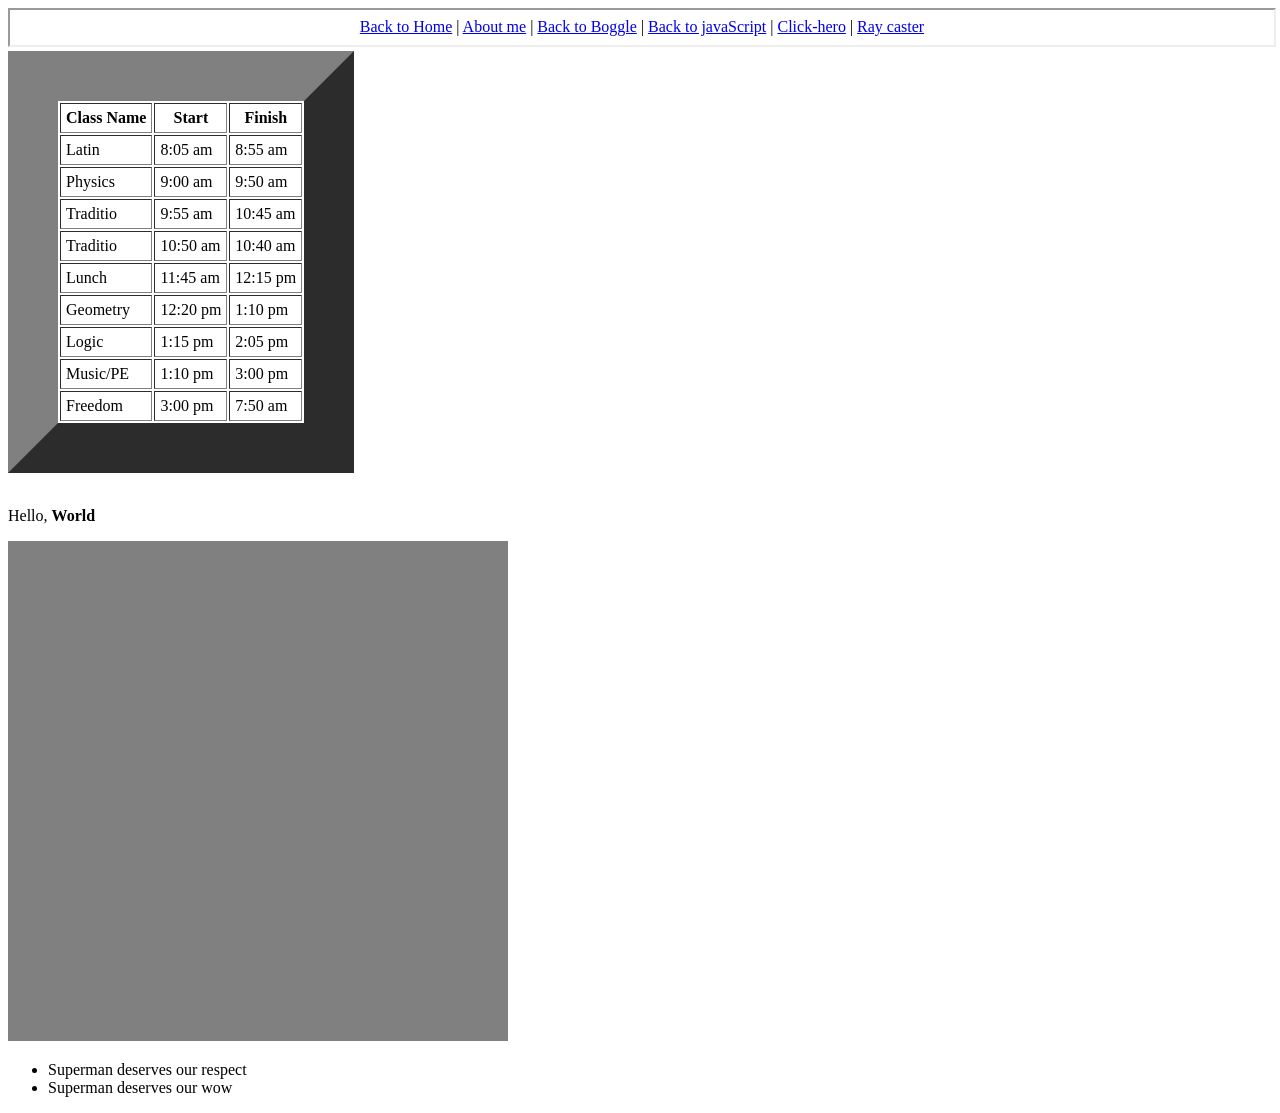
<file: index.html>
<!DOCTYPE html>
<html lang="en">

<head>
    <meta charset="UTF-8">
    <meta name="viewport" content="width=device-width, initial-scale=1.0">
    <title>Jtrain's site</title>
    <link rel="stylesheet" href="styles.css">
</head>

<body>
    <iframe src="navigation.html" frameboard="0" height="35px" width="100%"></iframe>
    <br>
    <table border="50" cellpadding="5">
        <thead>
            <tr>
                <th>Class Name</th>
                <th>Start</th>
                <th> Finish</th>
            </tr>
        </thead>
        <tbody>
            <tr>
                <td>Latin</td>
                <td>8:05 am</td>
                <td>8:55 am</td>
            </tr>
        </tbody>
        <tbody>
            <tr>
                <td>Physics</td>
                <td>9:00 am</td>
                <td>9:50 am</td>
            </tr>
        </tbody>
        <tbody>
            <tr>
                <td>Traditio</td>
                <td>9:55 am</td>
                <td>10:45 am</td>
            </tr>
        </tbody>
        <tbody>
            <tr>
                <td>Traditio</td>
                <td>10:50 am</td>
                <td>10:40 am</td>
            </tr>
        </tbody>
        <tbody>
            <tr>
                <td>Lunch</td>
                <td>11:45 am</td>
                <td>12:15 pm</td>
            </tr>
        </tbody>
        <tbody>
            <tr>
                <td>Geometry</td>
                <td>12:20 pm</td>
                <td>1:10 pm</td>
            </tr>
        </tbody>
        <tbody>
            <tr>
                <td>Logic</td>
                <td>1:15 pm</td>
                <td>2:05 pm</td>
            </tr>
        </tbody>
        <tbody>
            <tr>
                <td>Music/PE</td>
                <td>1:10 pm</td>
                <td>3:00 pm</td>
            </tr>
        </tbody>
        <tbody>
            <tr>
                <td>Freedom</td>
                <td>3:00 pm</td>
                <td>7:50 am</td>
            </tr>
        </tbody>
    </table>
<br>


    <p> Hello, <b>World</b></p>
    <marquee height="500" width="500" direction="right" bgcolor="gray" scrollamount="30" bgcolor="green">
        <marquee scrollamount="1" behavior="alternate">wow</marquee>
        <marquee scrollamount="10" behavior="alternate">wow</marquee>
        <marquee scrollamount="100" behavior="alternate">wow</marquee>
        <img height="300" src="images/TYyhKl.jpg">
    </marquee>
    <ul>
        <li>Superman deserves our respect</li>
        <li>Superman deserves our wow</li>
    </ul>
</body>

</html>
</file>
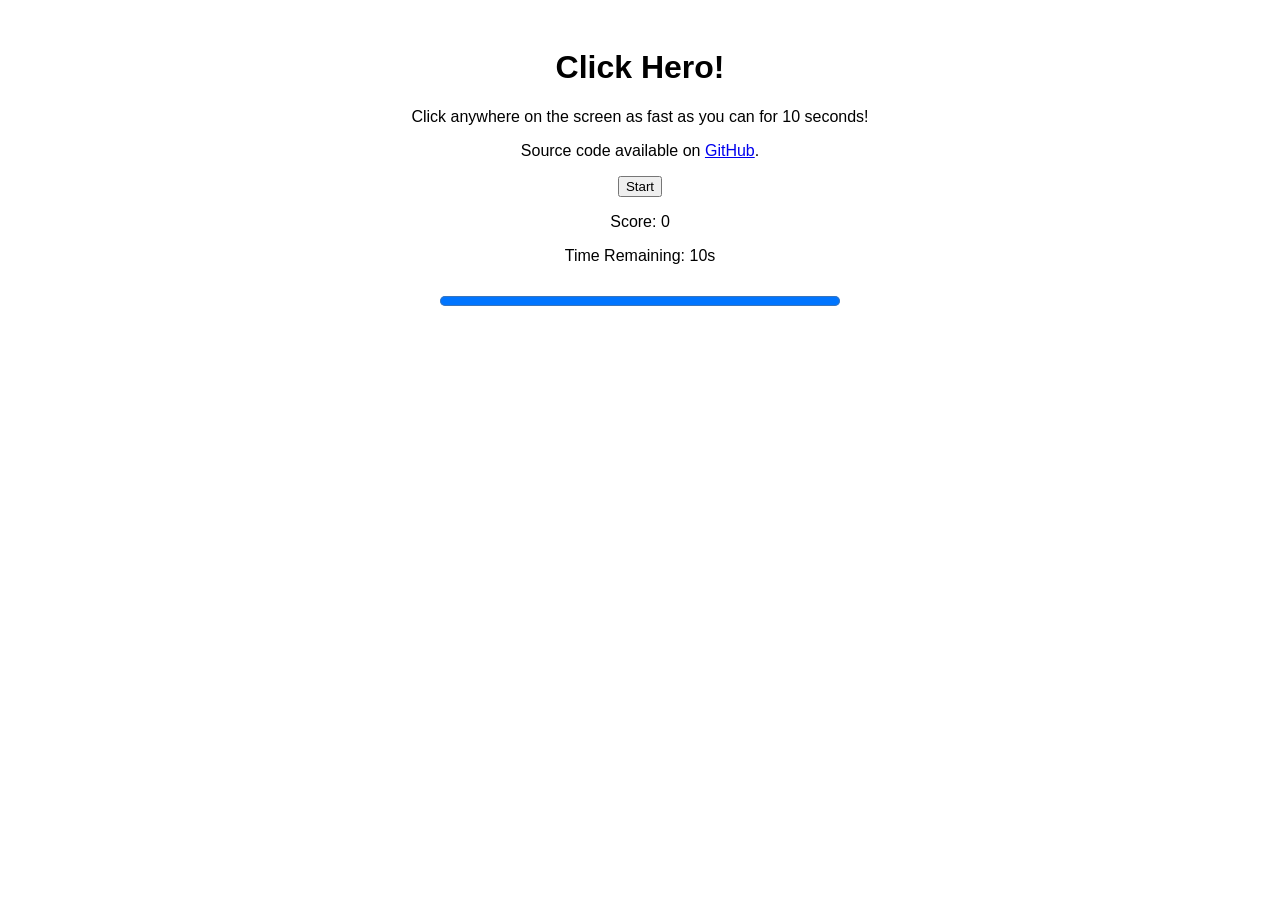
<file: click_hero/index.html>
<!DOCTYPE html>

<!-- By setting the [lang] attribute to "en", we inform any application or
 process that may access this content that our page is in English. This is a
 good practice to have, and is useful in many scarios. For example, this is
 how a user from another country might be informed by their browser that the
 content can be translated into their language. -->
<html lang="en">

<head>
    <!-- By declaring `UTF-8`, we ensure that our webpage can handle special
     characters, such as accented letters (e.g., é, ñ) or symbols (e.g., €,
     ©), without rendering issues. If we don't use the right character set
     encoding, these characters (and others) could be rendered as �. By
     using UTF-8, we can include English, Latin, Greek, Math Symbols, and so
     much more all on the same page. UTF-8 supports 1,112,064 different
     types of characters, symbols, and more. -->
    <meta charset="UTF-8">

    <!-- This line ensures the page adapts to the display of whatever device
     it is being viewed on (e.g., a laptop, a tablet, a phone, etc.). Phones
     often have 2x more pixels, so they can show sharper images in smaller
     spaces. Without this line, our page content may appear very tiny on 
     phones and other "high pixel density" displays. -->
    <meta name="viewport" content="width=device-width, initial-scale=1.0">

    <!-- You are very familiar with the <link> element by now. This "links"
     an external CSS file to our HTML document, enabling that file to select
     elements on this page, and apply various styles. -->
    <link rel="stylesheet" href="style.css">

    <!-- We use the [defer] attribute to tell the browser to finish building
     the page before it executes any of our JavaScript. If our code is ran before
     the rest of the page has been constructed, many of the elements we expect to
     exist will not yet have been built. -->
    <script defer src="game.js"></script>

    <!-- The <title> element sets the title of the page. This title is what
     appears in the tab of your browser, and is also used by search engines
     to identify the content of your page. -->
    <title>Click Hero!</title>
</head>

<body>
    <!-- Anything with an [id] attribute will likely be referenced from our
     JavaScript code for one purpose or another. For example, [id='gameLength']
     helps us find the element wherein we'd like to display the number of
     seconds remaining in the current game. -->
    <h1>Click Hero!</h1>
    <p>Click anywhere on the screen as fast as you can for <span id="gameLength">10</span> seconds!</p>
    <p>Source code available on <a href="https://github.com/jsampsontrinitas/trinitas/tree/main/click-hero">GitHub</a>.</p>

    <button id="startButton">Start</button>

    <div id="gameInfo">
        <p>Score: <span id="scoreDisplay">0</span></p>
        <p>Time Remaining: <span id="timeDisplay">10s</span></p>
        <progress id="progressBar" value="10" max="10"></progress>
    </div>

    <!-- This list starts out empty, with no <li> elements within. We will
    add <li> elements with our JavaScript code later on. We make sure this is
    given an [id] of "scoreList" so that we can look it up within our code. -->
    <ul id="scoreList"></ul>
</body>

</html>
</file>
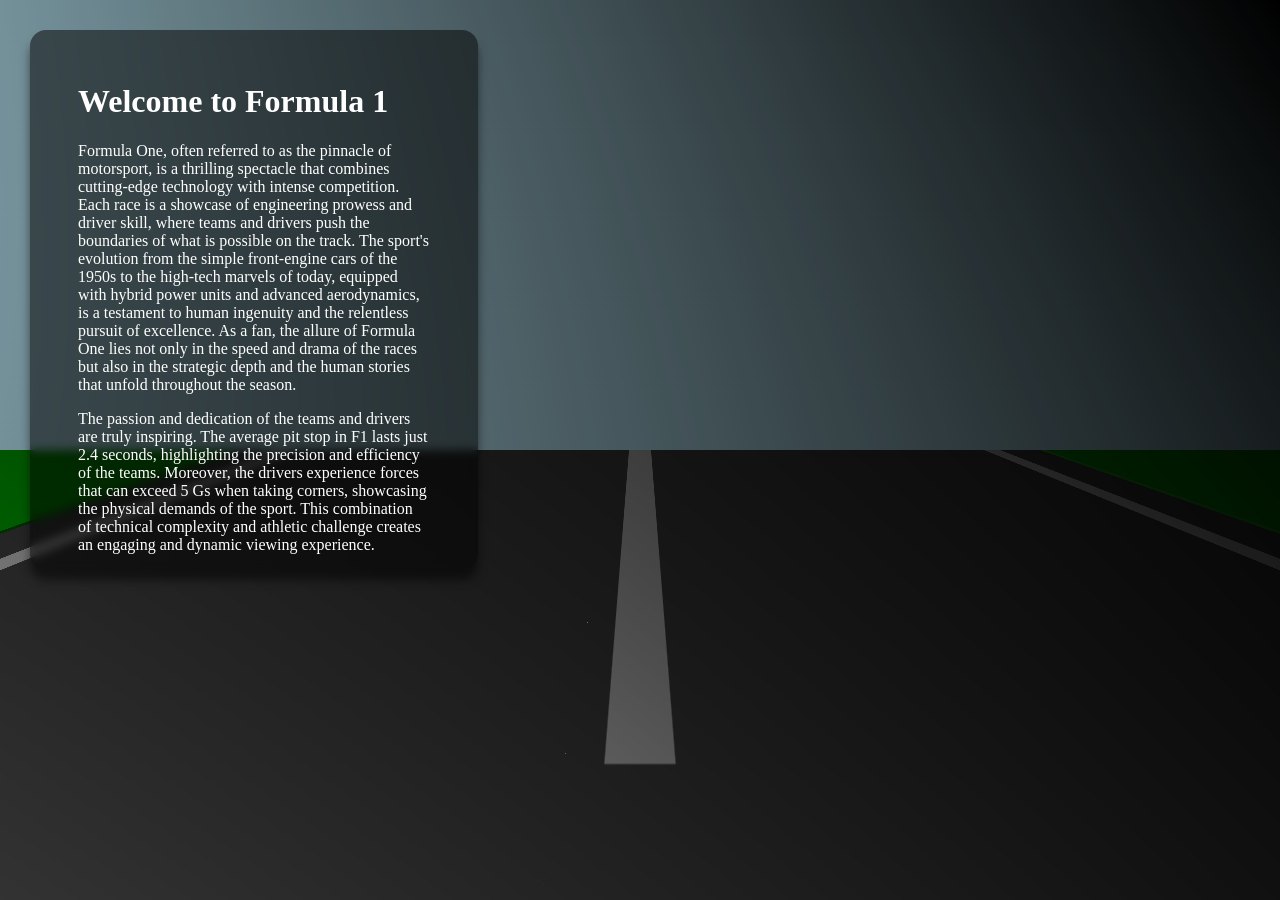
<file: f1.html/index.html>
<!DOCTYPE html>
<html lang="en">
<head>
    <meta charset="UTF-8">
    <meta name="viewport" content="width=device-width, initial-scale=1.0">
    <title>Document</title>
    <link rel="stylesheet" href="style.css">
</head>

<body>
    <div id="sky"></div>
    <div id="ground"></div>
    <div id="road">
        <div id="line"></div>
    </div>
    <img id="car" src="car.webp" />
    <main>
        <h1>Welcome to Formula 1</h1>
        <p>Formula One, often referred to as the pinnacle of motorsport, is a thrilling spectacle that combines
            cutting-edge technology with intense competition. Each race is a showcase of engineering prowess and driver
            skill, where teams and drivers push the boundaries of what is possible on the track. The sport's evolution
            from the simple front-engine cars of the 1950s to the high-tech marvels of today, equipped with hybrid power
            units and advanced aerodynamics, is a testament to human ingenuity and the relentless pursuit of excellence.
            As a fan, the allure of Formula One lies not only in the speed and drama of the races but also in the
            strategic depth and the human stories that unfold throughout the season.</p>
        <p>The passion and dedication of the teams and drivers are truly inspiring. The average pit stop in F1 lasts
            just 2.4 seconds, highlighting the precision and efficiency of the teams. Moreover, the drivers experience
            forces that can exceed 5 Gs when taking corners, showcasing the physical demands of the sport. This
            combination of technical complexity and athletic challenge creates an engaging and dynamic viewing
            experience. Additionally, the global reach of Formula One, with over 500 million viewers worldwide and more
            than 5 million fans attending races each season, underscores its status as a truly international sport.</p>
    </main>

</body>

</html>
</file>
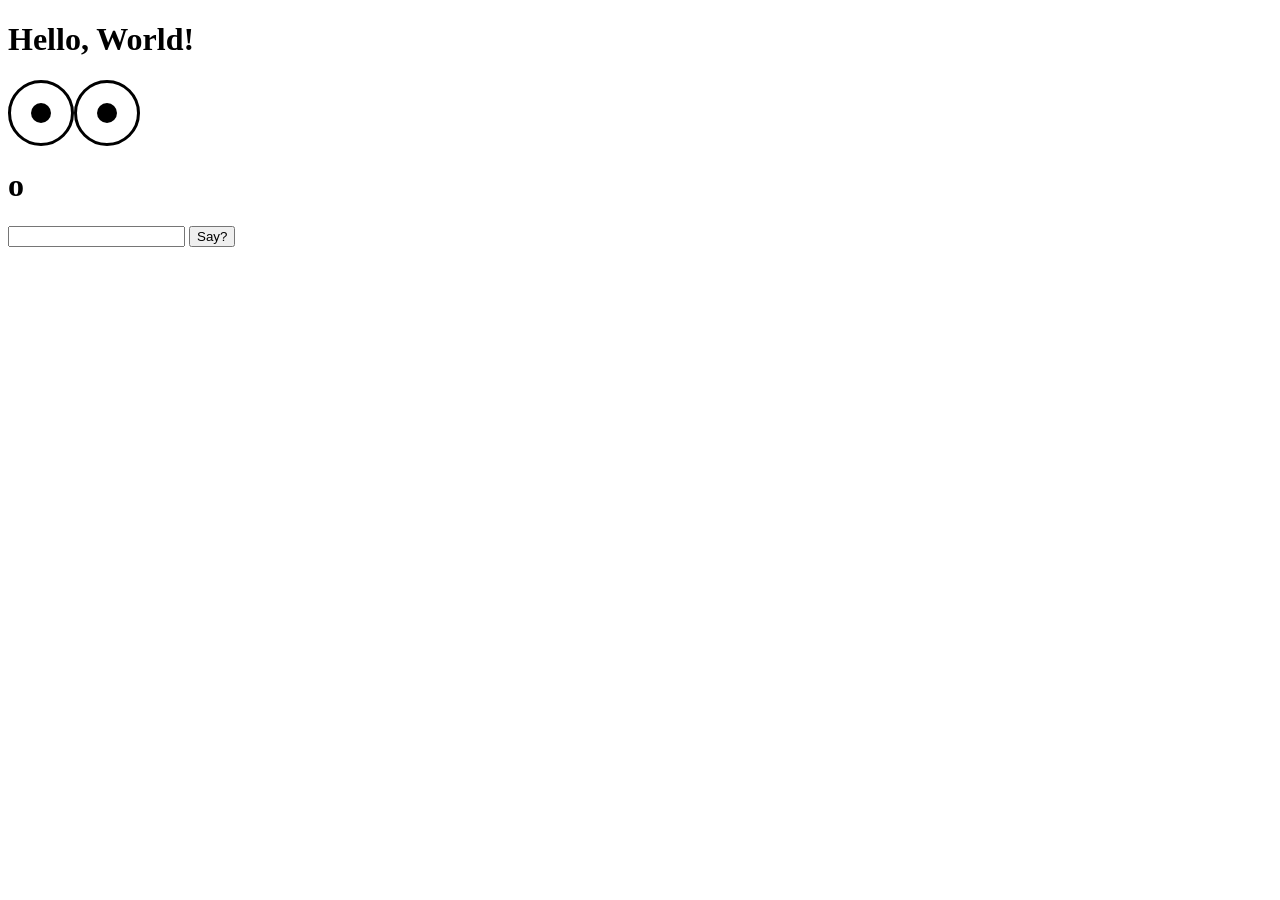
<file: js/index.html>
<!DOCTYPE html>
<html lang="en">

<head>
    <meta charset="UTF-8">
    <meta name="viewport" content="width=device-width, initial-scale=1.0">
    <script defer src="scripts.js"></script>
    <title>Scripts and Coding!</title>
    <style>
        #eyes {
            display: flex;
        }

        #eyes .eye {
            width: 60px;
            height: 60px;
            border-radius: 50%;
            position: relative;
            background: white;
            border: 3px solid black;
        }

        #eyes .eye .pupil {
            width: 20px;
            height: 20px;
            border-radius: 50%;
            position: absolute;
            background: black;
            top: 20px;
            left: 20px;
        }
    </style>
</head>

<body>
    <h1 id="title">
        Hello, World!
    </h1>
    <p id="currenttime"></p>
    <h2 hidden> Welcome to the serect meeting!</h2>

    <div id="eyes">
        <div class="eye">
            <div class="pupil"></div>
        </div>
        <div class="eye">
            <div class="pupil"></div>
        </div>
    </div>
    <h1>o</h1>

    <input id="phrase" />
    <button id="sayPhrase">Say?</button>
</body>

</html>
</file>
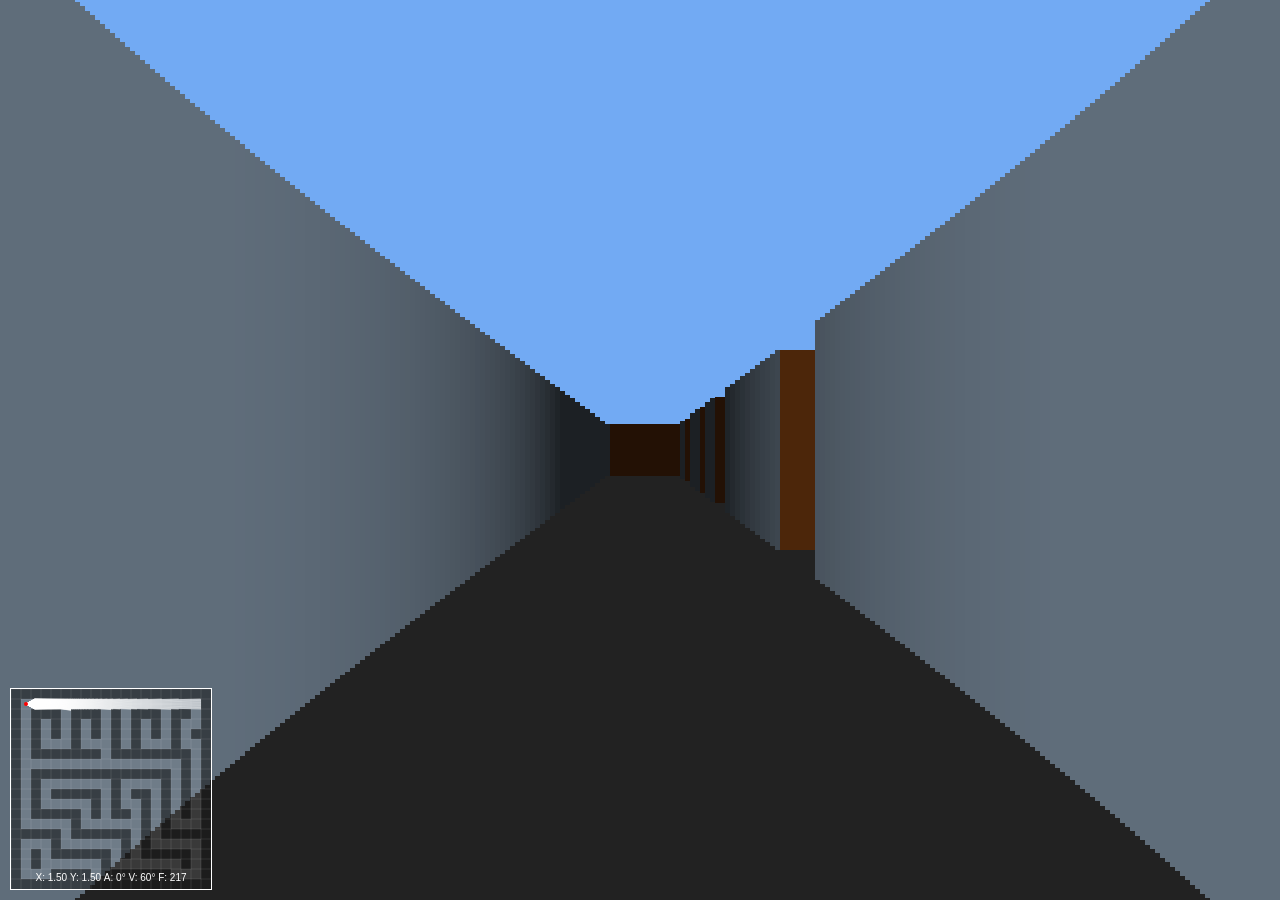
<file: raycaster/index.html>
<!DOCTYPE html>
<html lang="en">

<head>
    <meta charset="UTF-8">
    <meta name="viewport" content="width=device-width, initial-scale=1.0">
    <title>Simple Raycaster Demo</title>
    <style>
        body,
        html {
            margin: 0;
            padding: 0;
            overflow: hidden;
            background: #222;
        }

        body {
            height: 100vh;
            display: flex;
            align-items: center;
        }

        #game {
            width: 100vw;
            height: 100vh;
            display: flex;
            margin: 0 auto;
            align-items: center;
            box-shadow: 0 1em 3em rgba(0, 0, 0, 0.5);
            background-image: linear-gradient(to bottom, #72aaf3 50%, #222 50%);
        }

        .ray {
            flex: 1;
            background: black;
            height: 50%;
        }

        #minimap {
            position: absolute;
            bottom: 10px;
            left: 10px;
            width: 200px;
            height: 200px;
            background: rgba(255, 255, 255, 0.1);
            border: 1px solid #fff;
            transform-origin: bottom left;

            &:hover {
                transform: scale(2);
            }
        }
    </style>
</head>

<body>
    <canvas id="minimap" width="200" height="200"></canvas>
    <div id="game"></div>

    <script>
        const game = document.getElementById('game');
        const minimap = document.getElementById('minimap');
        const ctx = minimap.getContext('2d');
        const rays = [];
        const numRays = 256; //512;

        for (let i = 0; i < numRays; i++) {
            const div = document.createElement('div');
            div.classList.add('ray');
            game.appendChild(div);
            rays.push(div);
        }

        // Simple map: 1 is wall, 0 is empty space
        const map = [
            [1, 1, 1, 1, 1, 1, 1, 1, 1, 1, 1, 1, 1, 1, 1, 1, 1, 1, 1, 1],
            [1, 0, 0, 0, 0, 0, 0, 0, 0, 0, 0, 0, 0, 0, 0, 0, 0, 0, 0, 1],
            [1, 0, 1, 1, 1, 0, 1, 1, 1, 0, 1, 0, 1, 1, 1, 0, 1, 1, 0, 1],
            [1, 0, 1, 0, 1, 0, 1, 0, 1, 0, 1, 0, 1, 0, 1, 0, 1, 0, 0, 1],
            [1, 0, 1, 0, 1, 0, 1, 0, 1, 0, 1, 0, 1, 0, 1, 0, 1, 0, 1, 1],
            [1, 0, 1, 0, 0, 0, 1, 0, 0, 0, 1, 0, 1, 0, 0, 0, 1, 0, 0, 1],
            [1, 0, 1, 1, 1, 1, 1, 1, 1, 0, 1, 1, 1, 1, 1, 1, 1, 1, 0, 1],
            [1, 0, 0, 0, 0, 0, 0, 0, 0, 0, 0, 0, 0, 0, 0, 0, 0, 1, 0, 1],
            [1, 0, 1, 1, 1, 1, 1, 1, 1, 1, 1, 1, 1, 1, 1, 1, 0, 1, 0, 1],
            [1, 0, 1, 0, 0, 0, 0, 0, 0, 0, 1, 0, 0, 0, 0, 1, 0, 1, 0, 1],
            [1, 0, 1, 0, 1, 1, 1, 1, 1, 0, 1, 0, 1, 1, 0, 1, 0, 1, 0, 1],
            [1, 0, 1, 0, 0, 0, 0, 0, 1, 0, 1, 0, 0, 1, 0, 1, 0, 1, 0, 1],
            [1, 0, 1, 1, 1, 1, 1, 0, 1, 0, 1, 1, 0, 1, 0, 1, 0, 1, 0, 1],
            [1, 0, 0, 0, 0, 0, 1, 0, 0, 0, 0, 0, 0, 1, 0, 1, 0, 0, 0, 1],
            [1, 1, 1, 1, 1, 0, 1, 1, 1, 1, 1, 1, 0, 1, 0, 1, 1, 1, 1, 1],
            [1, 0, 0, 0, 1, 0, 0, 0, 0, 0, 0, 1, 0, 1, 0, 0, 0, 0, 0, 1],
            [1, 0, 1, 0, 1, 1, 1, 1, 1, 1, 0, 1, 0, 1, 1, 1, 1, 1, 0, 1],
            [1, 0, 1, 0, 0, 0, 0, 0, 0, 1, 0, 0, 0, 0, 0, 0, 0, 1, 0, 1],
            [1, 0, 0, 0, 1, 1, 1, 1, 0, 1, 1, 1, 1, 1, 1, 1, 0, 0, 0, 1],
            [1, 1, 1, 1, 1, 1, 1, 1, 1, 1, 1, 1, 1, 1, 1, 1, 1, 1, 1, 1]
        ];

        const xmap = [
            [1, 1, 1, 1, 1, 1, 1, 1, 1, 1],
            [1, 0, 0, 0, 0, 0, 0, 0, 0, 1],
            [1, 0, 1, 0, 1, 0, 1, 0, 0, 1],
            [1, 0, 0, 0, 0, 0, 1, 0, 0, 1],
            [1, 0, 1, 1, 0, 0, 0, 0, 0, 1],
            [1, 0, 0, 0, 0, 0, 0, 1, 0, 1],
            [1, 0, 1, 0, 1, 1, 0, 0, 0, 1],
            [1, 0, 0, 0, 0, 0, 0, 0, 0, 1],
            [1, 0, 0, 0, 0, 0, 0, 0, 0, 1],
            [1, 1, 1, 1, 1, 1, 1, 1, 1, 1]
        ];

        const mapHeight = map.length;
        const mapWidth = map[0].length;

        const player = { x: 1.5, y: 1.5, angle: 0, fov: Math.PI / 3 };

        function castRays() {
            for (let i = 0; i < numRays; i++) {
                const rayAngle = (player.angle - player.fov / 2) + (i / numRays) * player.fov;

                const rayX = Math.cos(rayAngle);
                const rayY = Math.sin(rayAngle);

                let mapX = Math.floor(player.x);
                let mapY = Math.floor(player.y);

                const deltaDistX = Math.abs(1 / rayX);
                const deltaDistY = Math.abs(1 / rayY);

                let sideDistX, sideDistY;
                let stepX, stepY;

                if (rayX < 0) { stepX = -1; sideDistX = (player.x - mapX) * deltaDistX; }
                else { stepX = 1; sideDistX = (mapX + 1 - player.x) * deltaDistX; }

                if (rayY < 0) { stepY = -1; sideDistY = (player.y - mapY) * deltaDistY; }
                else { stepY = 1; sideDistY = (mapY + 1 - player.y) * deltaDistY; }

                let hit = false;
                let hitVertical = false;

                while (!hit) {
                    if (sideDistX < sideDistY) {
                        sideDistX += deltaDistX;
                        mapX += stepX;
                        hitVertical = true;
                    } else {
                        sideDistY += deltaDistY;
                        mapY += stepY;
                        hitVertical = false;
                    }

                    if (mapX < 0 || mapX >= mapWidth || mapY < 0 || mapY >= mapHeight || map[mapY][mapX] === 1) {
                        hit = true;
                    }
                }

                const distance = hitVertical
                    ? (sideDistX - deltaDistX)
                    : (sideDistY - deltaDistY);


                // Closer walls are brighter; walls are darker the further away they are.
                // We have a max brightness of 0.85 and a min brightness of 0.25. We assume a max distance of 10.
                // The brightness is calculated as a function of the distance from the player to the wall.
                const shading = Math.max(0.25, Math.min(0.85, 1 - (distance / 10)));

                // Correct fish-eye effect
                const correctedDistance = distance * Math.cos(rayAngle - player.angle);

                rays[i].dataset.angle = rayAngle;
                rays[i].dataset.distance = distance;
                rays[i].style.height = Math.min(100 / correctedDistance, 100) + "%";

                const wallColor = hitVertical
                    ? `rgb(${[139, 69, 19].map(x => x * shading).join(',')})`
                    : `rgb(${[112, 128, 144].map(x => x * shading).join(', ')})`;

                rays[i].style.background = wallColor;
            }
        }


        function isWalkable(x, y) {
            const floorX = Math.floor(x);
            const floorY = Math.floor(y);
            return map[floorY][floorX] === 0;
        }

        const pressedKeys = new Set();

        window.addEventListener('keydown', (e) => {
            pressedKeys.add(e.key);
        });

        window.addEventListener('keyup', (e) => {
            pressedKeys.delete(e.key);
        });

        function updatePlayerPosition() {
            let moveStep = 0.1;
            let nextX = player.x;
            let nextY = player.y;

            // Support strafe movement
            if (pressedKeys.has('a') || pressedKeys.has('d')) {
                const strafeAngle = player.angle + Math.PI / 2;
                const strafeMoveStep = 0.05; // Adjust this value for strafe speed
                const strafeDirection = pressedKeys.has('a') ? -1 : 1;
                nextX += Math.cos(strafeAngle) * strafeMoveStep * strafeDirection;
                nextY += Math.sin(strafeAngle) * strafeMoveStep * strafeDirection;
            }

            // Handle player rotation and movement
            if (pressedKeys.has('ArrowLeft')) player.angle -= 0.1;
            if (pressedKeys.has('ArrowRight')) player.angle += 0.1;
            if (pressedKeys.has('ArrowUp') || pressedKeys.has('w')) {
                nextX += Math.cos(player.angle) * moveStep;
                nextY += Math.sin(player.angle) * moveStep;
            }
            if (pressedKeys.has('ArrowDown') || pressedKeys.has('s')) {
                nextX -= Math.cos(player.angle) * moveStep;
                nextY -= Math.sin(player.angle) * moveStep;
            }

            // User must remain within "0" cells and map bounds
            if (isWalkable(nextX, nextY)) {
                player.x = nextX;
                player.y = nextY;
            }
        }

        /********************************
         * POINTER‑LOCK MOUSE LOOK      *
         ********************************/
        const sensitivity = 0.002; // tweak for faster/slower turning

        function onMouseMove(e) {
            // Horizontal movement rotates the camera
            player.angle += e.movementX * sensitivity;
            // keep angle in [0, 2π)
            if (player.angle < 0) player.angle += Math.PI * 2;
            else if (player.angle >= Math.PI * 2) player.angle -= Math.PI * 2;
            castRays();
        }

        function handlePointerLockChange() {
            if (document.pointerLockElement === game) {
                document.addEventListener('mousemove', onMouseMove);
            } else {
                document.removeEventListener('mousemove', onMouseMove);
            }
        }

        // click the play area to capture the pointer
        game.addEventListener('click', () => {
            game.requestPointerLock();
        });

        minimap.addEventListener('click', (event) => {
            // Permit converting "0" cells to "1" cells in the map if they aren't at the map bounds
            const cellSize = minimap.width / mapWidth;
            const x = Math.floor(event.offsetX / cellSize);
            const y = Math.floor(event.offsetY / cellSize);
            console.log(`Clicked on cell: (${x}, ${y})`);
            if (x > 0 && x < mapWidth - 1 && y > 0 && y < mapHeight - 1) {
                map[y][x] = map[y][x] === 0 ? 1 : 0; // Toggle between wall and empty space
            }

        });

        document.addEventListener('pointerlockchange', handlePointerLockChange);

        function drawMinimap() {
            ctx.clearRect(0, 0, minimap.width, minimap.height);

            const cellSize = minimap.width / mapWidth;
            const playerSize = cellSize * 0.2; // Player size in minimap
            const playerX = player.x * cellSize;
            const playerY = player.y * cellSize;
            const playerAngle = player.angle * (180 / Math.PI); // Convert to degrees

            // Draw map
            for (let y = 0; y < mapHeight; y++) {
                for (let x = 0; x < mapWidth; x++) {
                    if (map[y][x] === 1) {
                        ctx.fillStyle = 'rgba(0, 0, 0, 0.5)';
                        ctx.fillRect(x * cellSize, y * cellSize, cellSize, cellSize);
                    }
                }
            }

            // Draw rays
            ctx.strokeStyle = 'rgba(255, 255, 255, 0.5)';
            for (let i = 0; i < numRays; i++) {
                const rayAngle = rays[i].dataset.angle;
                const rayLength = rays[i].dataset.distance;
                const endX = player.x * cellSize + Math.cos(rayAngle) * rayLength * cellSize;
                const endY = player.y * cellSize + Math.sin(rayAngle) * rayLength * cellSize;
                ctx.beginPath();
                ctx.moveTo(playerX, playerY);
                ctx.lineTo(endX, endY);
                ctx.stroke();
            }

            // Draw player
            ctx.fillStyle = 'red';
            ctx.beginPath();
            ctx.arc(playerX, playerY, playerSize, 0, Math.PI * 2);
            ctx.fill();

            // Draw grid lines
            ctx.strokeStyle = 'rgba(255, 255, 255, 0.1)';
            for (let x = 0; x < mapWidth; x++) {
                ctx.beginPath();
                ctx.moveTo(x * cellSize, 0);
                ctx.lineTo(x * cellSize, minimap.height);
                ctx.stroke();
            }

            for (let y = 0; y < mapHeight; y++) {
                ctx.beginPath();
                ctx.moveTo(0, y * cellSize);
                ctx.lineTo(minimap.width, y * cellSize);
                ctx.stroke();
            }

            // Draw player coordinates and angle to bottom-center of minimap
            ctx.fillStyle = 'white';
            ctx.font = '10px Arial';
            const X = player.x;
            const Y = player.y;
            const A = (player.angle * 180 / Math.PI).toFixed(0);
            const V = (player.fov * 180 / Math.PI).toFixed(0);
            const F = Math.round(1000 / (performance.now() - lastTime));

            const text = `X: ${X.toFixed(2)} Y: ${Y.toFixed(2)} A: ${A}° V: ${V}° F: ${F}`;
            const textWidth = ctx.measureText(text).width;

            ctx.fillText(text, minimap.width / 2 - textWidth / 2, minimap.height - 8);
        }

        const fps = 30; // frames per second
        let lastTime = 0;

        function gameLoop() {
            // Limit to 30fps
            const now = performance.now();
            if (now - lastTime < 1000 / fps) {
                requestAnimationFrame(gameLoop);
                return;
            }
            lastTime = now;
            // Update player position and cast rays
            updatePlayerPosition();
            castRays();
            drawMinimap();
            requestAnimationFrame(gameLoop);
        }

        gameLoop();
    </script>
</body>

</html>
</file>
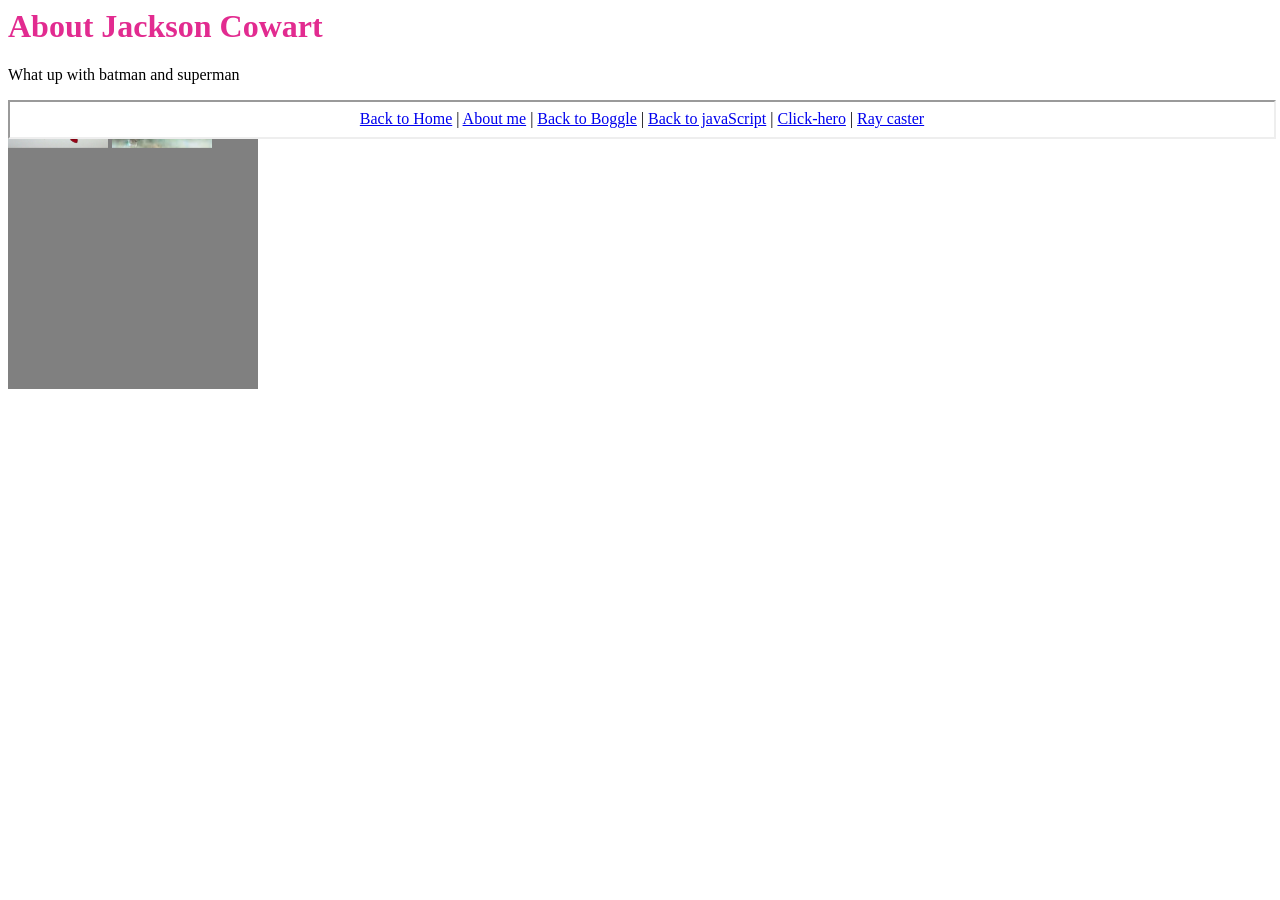
<file: about.html>
<h1>About Jackson Cowart</h1>

<!DOCTYPE html>
<html lang="en">
<head>
    <meta charset="UTF-8">
    <meta name="viewport" content="width=device-width, initial-scale=1.0">
    <title>My name is Jackson</title>
    <link rel="stylesheet" href="styles.css">
    </head>
    
    <body>
        <p>What up with batman and superman</p>
        <iframe src="navigation.html" frameboard="0" height="35px" width="100%"></iframe>
        <marquee height="250" width="250" direction="up" bgcolor="gray" scrollamount="30">
            <img height="100" width="100" direction="up" scrollamount="400" alt="superman" src="images/TYyhKl.jpg" />
            <img height="100" width="100" direction="up" scrollamount="400" alt="batman" src="images/download.jpeg" />
        </marquee>
    </body>
</file>
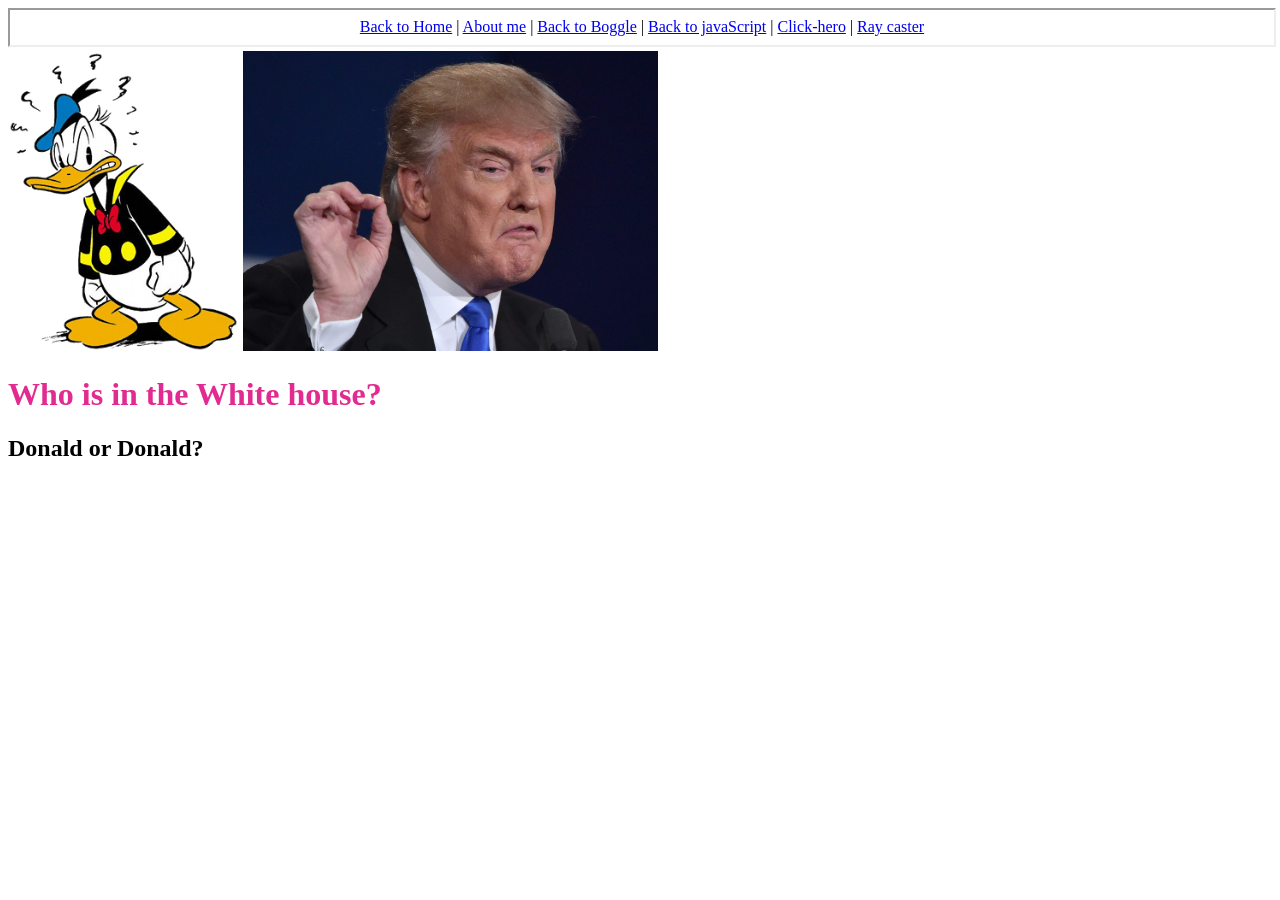
<file: boggle.html>
<!DOCTYPE html>
<html lang="en">

<head>
    <meta charset="UTF-8">
    <meta name="viewport" content="width=device-width, initial-scale=1.0">
    <title>About Boggle</title>
    <link rel="stylesheet" href="styles.css">
</head>
<body>
    <iframe src="navigation.html" frameboard="0" height="35px" width="100%"></iframe>
    <img height="300" src="images/duck.png" />
    <img height="300" src="images/mad trump.jpg" />
</body>
<h1>Who is in the White house?</h1>
<h2>Donald or Donald?</h2>
</file>
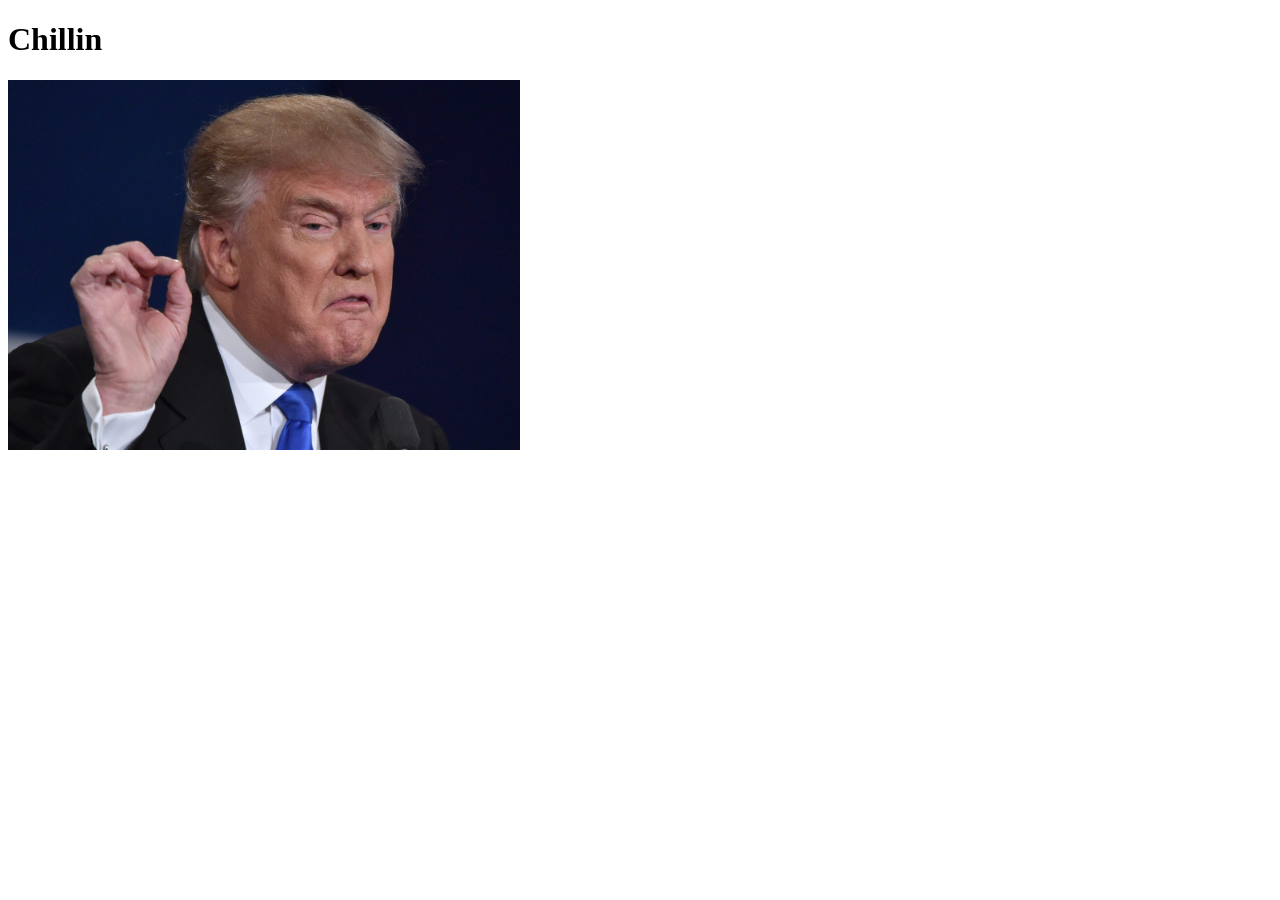
<file: chillin.html>
<!DOCTYPE html>
<html lang="en">

<head>
    <meta charset="UTF-8">
    <meta name="viewport" content="width=device-width, initial-scale=1.0">
    <title>Chillin</title>
    <style>
        
    </style>

</head>

<body>
    <header>
        <h1>Chillin</h1>
    </header>
    <main>
        <img style="width:40vw" src="images/mad trump.jpg">
    </main>
</body>

</html>
</file>
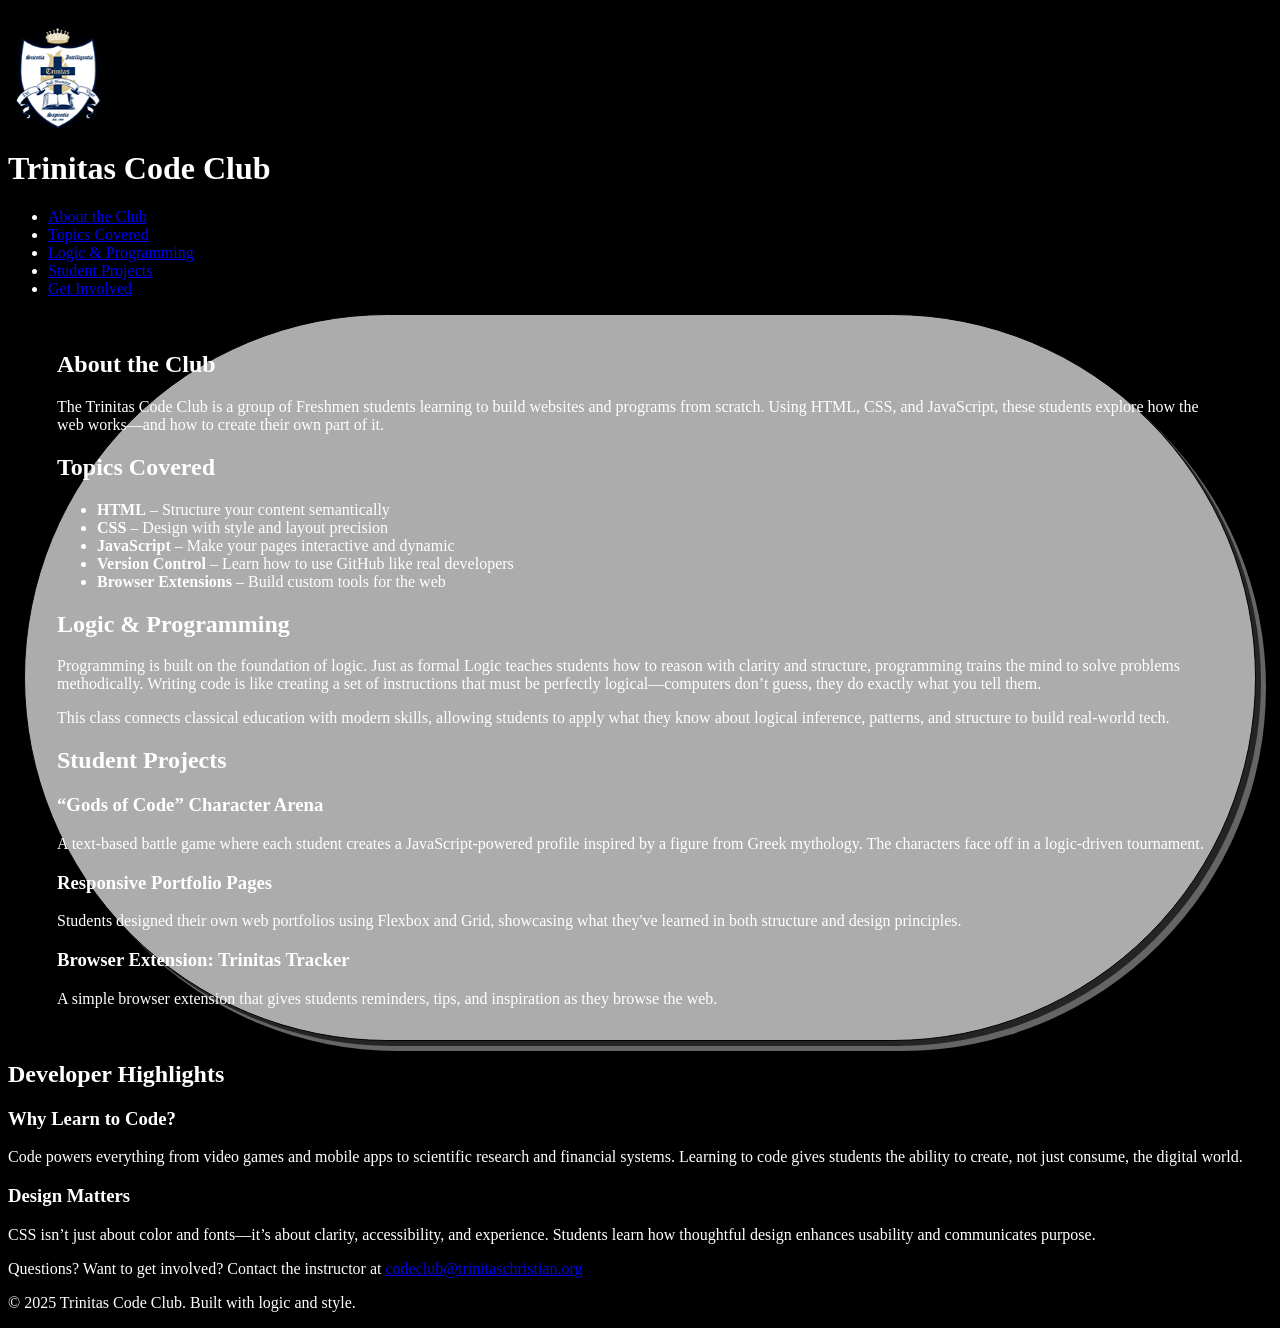
<file: sample.html>
<!DOCTYPE html>
<html lang="en">

<head>
  <meta charset="UTF-8">
  <title>Trinitas Code Club</title>
  <meta name="description" content="Freshmen learning web development at Trinitas Christian School">
  <meta name="viewport" content="width=device-width, initial-scale=1.0">
  <style type="barf" ?>
    /* Add your CSS styling here */
    /*
    = - this matches the whole value
    ^ - this matches the start of the value
    $ - this matches the end of the value
    */
    section {
      border-left:10px solid green;
      border-right: 10px dotted red;}
  </style>
  <style>
    #crest {
      max-width: 100px;
      position: sticky;
      top: 20px;
      z-index: 1;
    }
/* Default styles here*/
    
:root {
  /* light theme vars*/
  --color-one: black;
  --color-two: white;
}

body {
      background-color: var(--color-one);
      color: var(--color-two);
    }

    /* Two conditions for overriding the styles*/
    @media (prefers-color-scheme: dark) and (min-width: 800px) {
      body {

        color: var(--color-one);
        background-color: var(--color-two);
      }
    }

    /*footer {
      color: var(--favorite_color);
    }
*/
    main {
      transition: all 1s;
      padding: 1em 2em;
      margin-left: 1em;
      margin-right: 1em;
      border: 1px solid black;
      border-radius: 100em;
      /* overflow: hidden; */
      background-color: orange;
      box-shadow: 5px 5px purple,
        10px 10px teal,
        15px 15px black;
      filter: grayscale(1)
    }

    main:hover {
      opacity: 1;
      transition-duration: 5s;
      transform: scale(1) rotate(-360deg);
      filter: grayscale(0);
    }
  </style>
</head>

<body>
  <img id="crest" src="images/Crest.png" alt="School Photo" />
  <header>
    <h1>Trinitas Code Club</h1>
    <nav>
      <ul>
        <li><a href="#about" class="nav-link">About the Club</a></li>
        <li><a href="#topics" class="nav-link">Topics Covered</a></li>
        <li><a href="#logic" class="nav-link">Logic & Programming</a></li>
        <li><a href="#projects" class="nav-link">Student Projects</a></li>
        <li><a href="#contact" class="nav-link">Get Involved</a></li>
      </ul>
    </nav>
  </header>

  <main>
    <section id="about">
      <h2>About the Club</h2>
      <p>The Trinitas Code Club is a group of Freshmen students learning to build websites and programs from scratch.
        Using HTML, CSS, and JavaScript, these students explore how the web works—and how to create their own part of
        it.</p>
    </section>

    <section id="topics">
      <h2>Topics Covered</h2>
      <ul class="topics-list">
        <li><strong>HTML</strong> – Structure your content semantically</li>
        <li><strong>CSS</strong> – Design with style and layout precision</li>
        <li><strong>JavaScript</strong> – Make your pages interactive and dynamic</li>
        <li><strong>Version Control</strong> – Learn how to use GitHub like real developers</li>
        <li><strong>Browser Extensions</strong> – Build custom tools for the web</li>
      </ul>
    </section>

    <section id="logic">
      <h2>Logic & Programming</h2>
      <p>Programming is built on the foundation of logic. Just as formal Logic teaches students how to reason with
        clarity and structure, programming trains the mind to solve problems methodically. Writing code is like creating
        a set of instructions that must be perfectly logical—computers don’t guess, they do exactly what you tell them.
      </p>
      <p>This class connects classical education with modern skills, allowing students to apply what they know about
        logical inference, patterns, and structure to build real-world tech.</p>
    </section>

    <section id="projects">
      <h2>Student Projects</h2>
      <article class="project-card" data-category="web">
        <h3>“Gods of Code” Character Arena</h3>
        <p>A text-based battle game where each student creates a JavaScript-powered profile inspired by a figure from
          Greek mythology. The characters face off in a logic-driven tournament.</p>
      </article>
      <article class="project-card" data-category="design">
        <h3>Responsive Portfolio Pages</h3>
        <p>Students designed their own web portfolios using Flexbox and Grid, showcasing what they've learned in both
          structure and design principles.</p>
      </article>
      <article class="project-card" data-category="tooling">
        <h3>Browser Extension: Trinitas Tracker</h3>
        <p>A simple browser extension that gives students reminders, tips, and inspiration as they browse the web.</p>
      </article>
    </section>
  </main>

  <aside>
    <h2>Developer Highlights</h2>
    <article>
      <h3>Why Learn to Code?</h3>
      <p>Code powers everything from video games and mobile apps to scientific research and financial systems. Learning
        to code gives students the ability to create, not just consume, the digital world.</p>
    </article>
    <article>
      <h3>Design Matters</h3>
      <p>CSS isn’t just about color and fonts—it’s about clarity, accessibility, and experience. Students learn how
        thoughtful design enhances usability and communicates purpose.</p>
    </article>
  </aside>

  <footer>
    <p>Questions? Want to get involved? Contact the instructor at <a
        href="mailto:codeclub@trinitaschristian.org">codeclub@trinitaschristian.org</a></p>
    <p>&copy; 2025 Trinitas Code Club. Built with logic and style.</p>
  </footer>
</body>

</html>
</file>
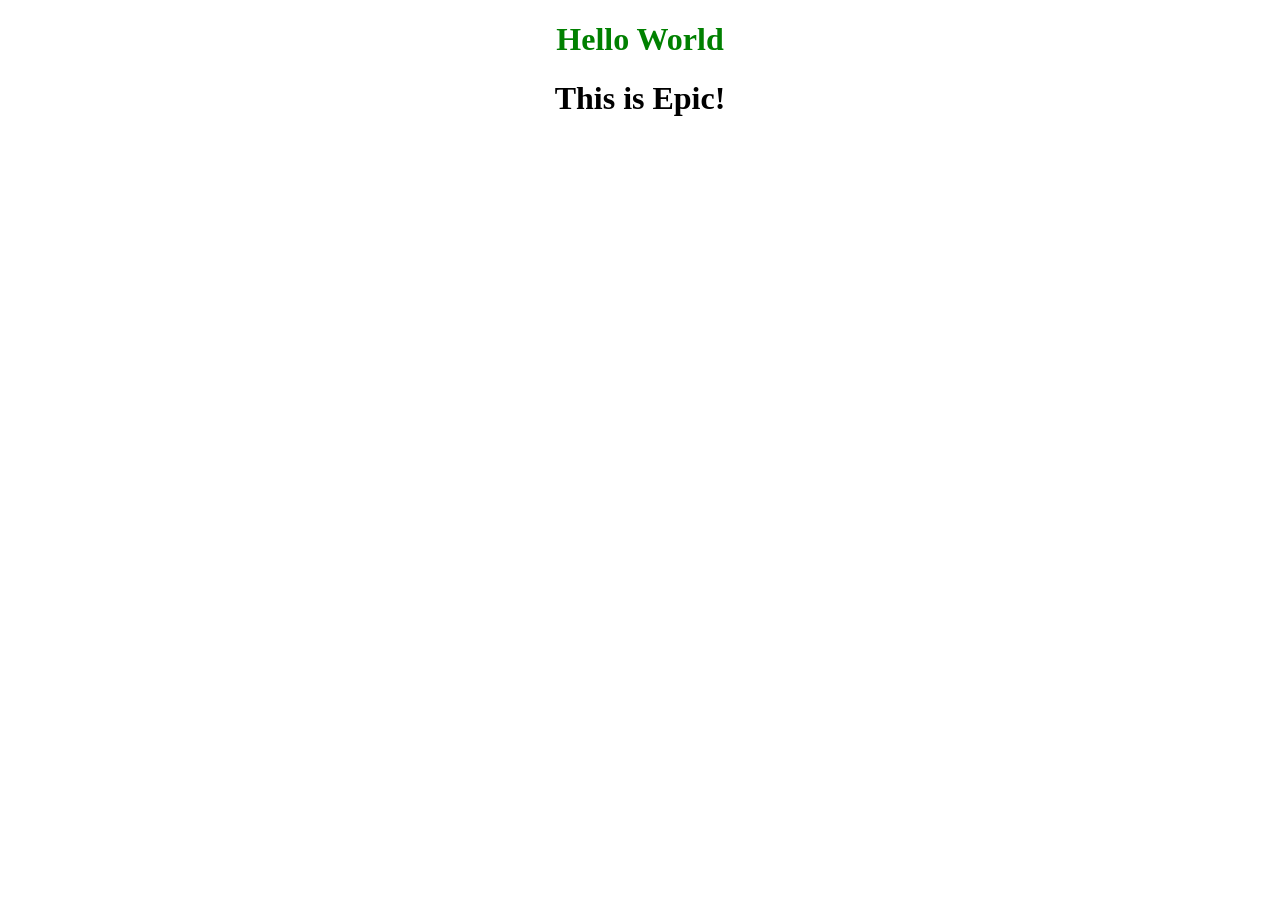
<file: scratchpad.html>
<!DOCTYPE html>
<html lang="en">

<head>
    <meta charset="UTF-8">
    <meta name="viewport" content="width=device-width, initial-scale=1.0">
    <title>Scratchpad: Ideas and Thoughts</title>
    <style>
        /*H1 is my selector
            solor:green is my declaration
            'color' is my prperty
            'green' is my value.
            ';' terminates a rule/statement. */
        h1:first-child {
            text-align: center;

            color: green;
        }

        /* h1: first-child is a tagname and a pseudo class. This matches all h1 elements that also happen to be the first element in another element*/
        h1:hover {
            text-align: center;
            color: orange;
        }

        h1 {
            text-align: center
        }

        /*color: transparent;
            transition: all 1s;
            background: linear-gradient(to right, red, green, blue, orange, yellow, pink, purple, black);
            background-size: 300%;
            background-clip: text;
            animation: magic 3s linear infinite; */

        h1:hover {
            transform: scale(2);
        }

        @keyframes magic {
            0% {
                background-position: 0%
            }

            100% {
                background-position: 100%
            }
        }
    </style>

</head>

<body>
    <h1 id="pagetitle"> Hello World </h1>
    <h1> This is Epic! </h1>
</body>

</html>
</file>
<file: styles.css>
h1 {
    color:rgb(226, 43, 144);}
</file>
<file: click_hero/style.css>
/*
    We set the font family to something a bit more pleasing
    to the eye. We center everything within the <body>. We
    disable user-select, so rapid clicking doesn't cause us
    to select portions of text on the page. Lastly, we add
    a small amount of padding to the <body> to create a bit
    of breathing room for our UI.
*/
body {
    font-family: sans-serif;
    text-align: center;
    user-select: none;
    padding: 20px;
}

/*
    We have some minimal "responsive design" showcased here.
    By "responsive design", I mean the UI adapts to the space
    made available by the browser dimensions. The <progress>
    element is instructed to be 100% wide, if possible.
    
    The `max-width` property adds a limit to the maximum
    width. The element will therefore be  100% or 400px wide,
    whichever is smaller. When the page is viewed in a narrow
    browser window, it may be less than 400px wide. In that
    case, the <progress> element will stretch to be 100% as
    wide as the page.
*/
progress {
    width: 100%;
    max-width: 400px;
    height: 20px;
    margin-top: 10px;
}

/*
    For any <button> that is <button disabled>, we set its
    opacity to 50%. Disabled buttons are already rendered a
    bit differently, but this further emphasizes when the
    element is not active or usable.
*/
button:disabled {
    opacity: 0.5;
}
</file>
<file: f1.html/style.css>
/* We start by defining some variables. We'll use these values throughout
   our CSS, so it's nice to have this much control from one spot. We can
   easily change the road width, its bumpiness, the color of our lines,
   and more. By wrapping these in :root { ... }, we specify a "scope" for
   the variables, meaning where they apply. Because we put them in the
   :root selector, the variables apply to the root document, which is the
   <html> element, and everything inside of it. */
   :root {
    --road-width: 800px;
    --road-color: #333;
    --road-bumpiness: 2px;
    --car-height: calc(50vh);
    --car-width: calc(var(--car-height) * 1.25);
    --line-width: calc(var(--road-width) / 35);
    --line-height: calc(var(--line-width) * 10);
    --line-color: rgba(255, 255, 255, 0.5);
  }
  
  main {
    /* Positioning */
    position: fixed; z-index: 10;
    top: 30px; left: 30px;
    max-height: 60vh; width: 35vw;
  
    /* Box model */
    box-sizing: border-box;
    padding: 1em 2em;
    border: 1em solid transparent;
    border-radius: 1em;
  
    /* Visuals */
    background-color: rgba(0, 0, 0, 0.5);
    backdrop-filter: blur(5px);
    box-shadow: 0 10px 10px rgba(0, 0, 0, 0.5);
    color: white;
    font-family: cursive;
  
    /* Scrollbar */
    overflow-y: scroll;
    scrollbar-color: white transparent;
    scrollbar-width: thin;
  }
  
  body {
    /* The "overflow" property controls how the body element responds to
       elements being too wide or too tall to fully display. Normally a set
       of scrollbars might be added, but by setting the value to "hidden", we
       instruct the browser to ignore any content that can't be shown, and to
       NOT add scrollbars. */
    overflow: hidden;
    
    &::after {
      content: ""; position: absolute; z-index: 8;
      background: linear-gradient(-125deg, black, transparent);
      top: 0; right: 0; left: 0; bottom: 0;
    }
  }
  
  #sky {
    /* Positioning & dimensions */
    position: absolute;
    top: 0; left: 0; right: 0;
    height: 50vh;
  
    /* Visuals */
    background: lightblue;
  
    /* We use a pseudo-element (which exists for almost every element) to create
       a subtle gradient. By making this the same size as our sky element, it gives
       the impression of depth. */
    &::after {
      content: "";
      position: absolute; z-index: 2;
      top: 0; left: 0; right: 0; bottom: 0;
      background-image: linear-gradient(to top, rgba(0, 0, 0, 0.2), transparent);
    }
  }
  
  #ground {
    /* Positioning & dimensions */
    position: absolute;
    bottom: 0; left: 0; right: 0;
    height: 50vh;
  
    /* Visuals */
    background: green;
  
    /* We use the same approach as above, for the sky, here on the ground. */
    &::after {
      content: "";
      position: absolute; z-index: 3;
      top: 0; left: 0; right: 0; bottom: 0;
      background-image: linear-gradient(to bottom, rgba(0, 0, 0, 0.2), transparent);
    }
  }
  
  #car {
    /* Positioning & size */
    position: absolute;
    bottom: 0;
    left: calc(50% - var(--car-width) / 2);
    width: var(--car-width);
    height: var(--car-height);
  
    /* Animations */
    animation:
      rumble 0.1s linear infinite,
      speedup_slowdown 12.5s ease-in-out infinite,
      steer_left_right 2.68s ease-in-out infinite alternate;
  }
  
  @keyframes rumble {
    /* This keyframe set gives the car its bumpiness effect. We update
       the y-position of the car half-way through the animation, and we
       reset it to 0 at the start and finish of the animation. We use
       the "translate" property which takes two values: x and y position. */
    0%, 100% { translate: 0 0 }
    50% { translate: 0 var(--road-bumpiness) }
  }
  
  @keyframes speedup_slowdown {
    /* At the start and finish (i.e., 0% and 100%) of our animation, we want
       the car to be about 150px out of view, cutting off the bottom-part of
       the car. At 50% of the animation, we want the car higher, and smaller,
       so that it appears to be further down the road. */
    0%, 100% {
      bottom: calc(-0.25 * var(--car-height));
    }
    50% {
      scale: 0.55;
      bottom: calc(50vh - calc(var(--car-height) * 0.7));
    }
  }
  
  @keyframes steer_left_right {
    /* This animation is responsible for moving the car left and right.
       It starts by setting the "left" position to 50vw. Remember that
       "vw" stands for "viewport width", or roughly 1% of the screen's
       width. So 50vw is about 50% of the screen width. If we set the
       left position to 50vw, we position the car so that it is just
       to the right of the center line. We alternate between 50vw, and
       whatever 50vw - --car-width is, placing the car on the left of
       the center line. We also skew the shape of the car as it moves
       from one side to the other. */
    0% {
      left: 50vw;
      transform: skew(15deg);
    }
    100% {
      left: calc(50vw - var(--car-width));
      transform: skew(-15deg);
    }
  }
  
  #road {
    /* Positioning & layout */
    position: absolute;
    top: 50%;
    left: calc((100vw - var(--road-width))/2);
    width: var(--road-width);
    height: 70vh;
    overflow: hidden;
  
    /* Visuals & transform */
    background: var(--road-color);
    background-image: linear-gradient(to right,
      transparent 5%,
      var(--line-color) 5%, var(--line-color) 7%,
      transparent 7%, transparent 93%,
      var(--line-color) 93%, var(--line-color) 95%,
      transparent 95%
    );
    transform-origin: center top;
    transform: perspective(300px) rotateX(65deg);
    box-shadow:
      5px 0 0 rgba(255, 255, 255, 0.1),
      -5px 0 0 rgba(0, 0, 0, 0.5);
  
    /* Notice how this #line selector is inside the styles for the #road selector.
       This is what's called a "nested selector," meaning the selector is nested within
       another selector. Because #line is declared inside #road, it's the same as if we
       had used a "#road #line" selector instead. */
    #line {
      /* Positioning & dimensions */
      position: absolute;
      top: 0;
      left: calc((var(--road-width) - var(--line-width)) / 2);
      width: var(--line-width);
      height: var(--line-height);
  
      /* Visuals & animation */
      background: var(--line-color);
      animation: drive_forward 0.5s linear infinite;
    }
  }
  
  @keyframes drive_forward {
    /* I'm using the calc function, multiplying the line height by -1 to get the opposite.
       So if the line height is 100px, we get -100px, and that is where the animation starts.
       This causes the animation to start with the line above (i.e., out of view) the road.
       In this case, we used "from" instead of "0%" and "to" instead of "100%". You can use
       these helpful aliases when it makes sense. */
    from { top: calc(-1 * var(--line-height)) }
    to { top: 100% }
  }
</file>
